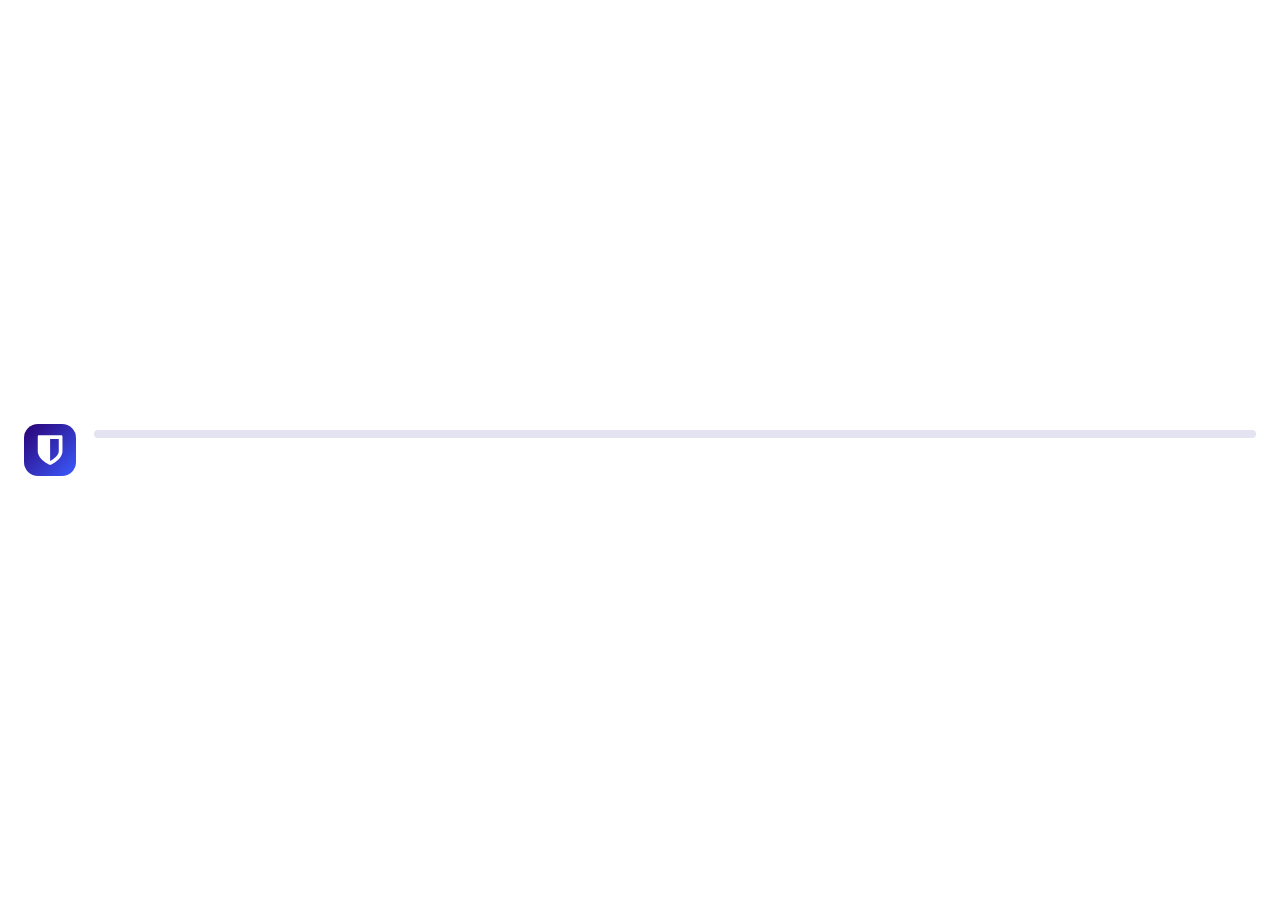
<file: ui/update.html>
<!doctype html>
<html lang="fr">
<head>
  <meta charset="utf-8">
  <title>Lightwarden</title>
  <link rel="stylesheet" href="style.css">
  <link rel="stylesheet" href="update.css">
</head>
<body class="upd-win">
  <div class="logo">
    <svg viewBox="62 62 156 186" aria-hidden="true"><path fill="currentColor" d="M189.909 161.837V90.424H140V217.294C148.838 212.608 156.748 207.512 163.729 202.007C181.183 188.32 189.909 174.93 189.909 161.837ZM211.299 76.1413V161.837C211.299 168.235 210.055 174.576 207.567 180.862C205.079 187.148 201.997 192.727 198.32 197.6C194.644 202.472 190.262 207.214 185.175 211.826C180.087 216.439 175.39 220.27 171.082 223.32C166.774 226.369 162.281 229.252 157.602 231.967C152.923 234.682 149.6 236.524 147.631 237.491C145.663 238.458 144.085 239.202 142.897 239.722C142.005 240.169 141.04 240.392 140 240.392C138.96 240.392 137.995 240.169 137.104 239.722C135.915 239.202 134.337 238.458 132.369 237.491C130.401 236.524 127.077 234.682 122.398 231.967C117.719 229.252 113.226 226.369 108.918 223.32C104.611 220.27 99.913 216.439 94.8256 211.826C89.7381 207.214 85.3562 202.472 81.6798 197.6C78.0035 192.727 74.9213 187.148 72.4332 180.862C69.9452 174.576 68.7012 168.235 68.7012 161.837V76.1413C68.7012 74.2072 69.4067 72.5335 70.8179 71.1201C72.229 69.7067 73.9001 69 75.8311 69H204.169C206.1 69 207.771 69.7067 209.182 71.1201C210.594 72.5335 211.299 74.2072 211.299 76.1413Z"/></svg>
  </div>
  <main>
    <h1 id="title"></h1>
    <div class="bar" id="bar" role="progressbar" aria-valuemin="0" aria-valuemax="100"><div id="fill"></div></div>
    <div class="row"><span id="sub" class="muted"></span><button id="close" class="ghost hidden"></button></div>
  </main>
  <script src="update.js"></script>
</body>
</html>
</file>
<file: ui/style.css>
:root {
  --bg: #f6f6fc; --side: #eeeef9; --card: #ffffff; --raised: #ffffff;
  --line: #e3e3f1; --line-strong: #cfd0e6;
  --text: #0f172a; --muted: #64748b; --faint: #94a3b8;
  --accent: #3b3fe0; --accent-hover: #2d2bbf; --accent-soft: rgba(59, 63, 224, .1); --on-accent: #fff;
  --hover: rgba(15, 23, 42, .05); --sel: rgba(59, 63, 224, .1); --sel-line: rgba(59, 63, 224, .45);
  --danger: #d92d20; --ok: #12a150; --mark: rgba(250, 204, 21, .45);
  --pw-num: #3b3fe0; --pw-sym: #c2410c;
  --shadow: 0 12px 32px rgba(15, 23, 42, .14), 0 2px 6px rgba(15, 23, 42, .06);
  --radius: 10px;
  color-scheme: light;
}
@media (prefers-color-scheme: dark) {
  :root:not([data-theme="light"]) {
    --bg: #0d0d24; --side: #09091b; --card: #141432; --raised: #1a1a3e;
    --line: #23234a; --line-strong: #323264;
    --text: #e6ebf5; --muted: #8b98b2; --faint: #5d6a83;
    --accent: #6f73ff; --accent-hover: #8a8dff; --accent-soft: rgba(111, 115, 255, .16); --on-accent: #fff;
    --hover: rgba(255, 255, 255, .045); --sel: rgba(111, 115, 255, .18); --sel-line: rgba(111, 115, 255, .55);
    --danger: #ff6b5f; --mark: rgba(250, 204, 21, .32);
    --pw-num: #9a9dff; --pw-sym: #ff9b6a;
    --shadow: 0 16px 40px rgba(0, 0, 0, .5), 0 2px 8px rgba(0, 0, 0, .3);
    color-scheme: dark;
  }
}
:root[data-theme="dark"] {
  --bg: #0d0d24; --side: #09091b; --card: #141432; --raised: #1a1a3e;
  --line: #23234a; --line-strong: #323264;
  --text: #e6ebf5; --muted: #8b98b2; --faint: #5d6a83;
  --accent: #6f73ff; --accent-hover: #8a8dff; --accent-soft: rgba(111, 115, 255, .16); --on-accent: #fff;
  --hover: rgba(255, 255, 255, .045); --sel: rgba(111, 115, 255, .18); --sel-line: rgba(111, 115, 255, .55);
  --danger: #ff6b5f; --mark: rgba(250, 204, 21, .32);
  --pw-num: #9a9dff; --pw-sym: #ff9b6a;
  --shadow: 0 16px 40px rgba(0, 0, 0, .5), 0 2px 8px rgba(0, 0, 0, .3);
  color-scheme: dark;
}

* { box-sizing: border-box; }
html, body { margin: 0; height: 100%; }
body {
  background: var(--bg); color: var(--text);
  font: 14px/1.45 Inter, "Segoe UI Variable", "Segoe UI", system-ui, -apple-system, "Noto Sans", sans-serif;
  -webkit-font-smoothing: antialiased; overflow: hidden; user-select: none; -webkit-user-select: none;
}
button { font: inherit; color: inherit; cursor: pointer; }
input, select { font: inherit; color: inherit; }
.hidden { display: none !important; }
.invisible { visibility: hidden; }
.muted { color: var(--muted); }
:focus-visible { outline: 2px solid var(--accent); outline-offset: 2px; }
mark { background: var(--mark); color: inherit; border-radius: 3px; padding: 0 1px; }
kbd {
  font: 600 11px/1 ui-monospace, "SF Mono", "Cascadia Mono", monospace; color: var(--muted);
  border: 1px solid var(--line-strong); border-bottom-width: 2px; border-radius: 5px; padding: 3px 5px; background: var(--card);
}
::-webkit-scrollbar { width: 10px; height: 10px; }
::-webkit-scrollbar-thumb { background: var(--line-strong); border-radius: 10px; border: 3px solid transparent; background-clip: padding-box; }
::-webkit-scrollbar-track { background: transparent; }

.ic { width: 18px; height: 18px; flex: none; }
.ic.sm { width: 15px; height: 15px; }

/* buttons */
.primary {
  display: inline-flex; align-items: center; justify-content: center; gap: 8px;
  height: 42px; border: 0; border-radius: var(--radius); background: var(--accent); color: var(--on-accent);
  font-weight: 600; transition: background .15s, transform .05s;
}
.primary:hover { background: var(--accent-hover); }
.primary:active { transform: translateY(1px); }
.primary[disabled] { opacity: .6; cursor: progress; }
.ghost {
  display: inline-flex; align-items: center; justify-content: center; gap: 8px; height: 36px; padding: 0 12px;
  border: 1px solid var(--line); border-radius: var(--radius); background: transparent; font-weight: 500;
}
.ghost:hover { background: var(--hover); border-color: var(--line-strong); }
.icon-btn {
  display: inline-grid; place-items: center; width: 34px; height: 34px; padding: 0;
  border: 0; border-radius: 8px; background: transparent; color: var(--muted);
}
.icon-btn:hover { background: var(--hover); color: var(--text); }
.icon-btn.sm { width: 28px; height: 28px; }
.icon-btn.on { color: var(--accent); }
.spinner { width: 16px; height: 16px; border: 2px solid rgba(255,255,255,.4); border-top-color: #fff; border-radius: 50%; animation: spin .7s linear infinite; }
@keyframes spin { to { transform: rotate(360deg); } }

/* logo */
.logo { display: grid; place-items: center; width: 32px; height: 32px; border-radius: 9px; background: linear-gradient(135deg, #2A0072, #3B5CFF); color: #fff; flex: none; }
.logo svg { width: 62%; height: 62%; }

/* ---------- login ---------- */
.login-wrap {
  height: 100vh; display: grid; place-items: center; padding: 24px; overflow: auto;
  background: radial-gradient(1200px 600px at 50% -10%, var(--accent-soft), transparent 60%), var(--bg);
}
.login-card {
  width: min(420px, 100%); display: flex; flex-direction: column; gap: 14px; padding: 32px;
  background: var(--card); border: 1px solid var(--line); border-radius: 18px; box-shadow: var(--shadow);
}
.login-card .logo { width: 56px; height: 56px; border-radius: 16px; margin: 0 auto 4px; }
.login-card h1 { margin: 0; font-size: 22px; text-align: center; letter-spacing: -.01em; }
.login-card p { margin: -6px 0 6px; text-align: center; }
.seg { display: grid; grid-template-columns: repeat(3, 1fr); padding: 4px; gap: 4px; background: var(--bg); border: 1px solid var(--line); border-radius: var(--radius); }
.seg button { height: 32px; border: 0; border-radius: 7px; background: transparent; color: var(--muted); font-size: 13px; font-weight: 500; }
.seg button.on { background: var(--card); color: var(--text); box-shadow: 0 1px 3px rgba(0,0,0,.12); }
.err { color: var(--danger); font-size: 13px; min-height: 0; }
.err:empty { display: none; }

/* form fields */
.fld { display: flex; flex-direction: column; gap: 6px; }
.fld-l { font-size: 13px; font-weight: 600; }
.fld input, .select select {
  width: 100%; height: 40px; padding: 0 12px; border: 1px solid var(--line-strong); border-radius: var(--radius);
  background: var(--bg); outline: none; transition: border-color .15s, box-shadow .15s; user-select: text;
}
.fld input:focus, .select select:focus { border-color: var(--accent); box-shadow: 0 0 0 3px var(--accent-soft); }
.pw { position: relative; }
.pw input { padding-right: 44px; }
.pw .icon-btn { position: absolute; right: 4px; top: 6px; }
.select { position: relative; }
.select select { appearance: none; -webkit-appearance: none; padding-right: 36px; cursor: pointer; }
.select .ic { position: absolute; right: 12px; top: 11px; color: var(--muted); pointer-events: none; }
.hint { display: block; font-size: 12px; color: var(--muted); margin-top: 2px; }
.chk { display: flex; gap: 12px; align-items: flex-start; cursor: pointer; }
.chk input { position: absolute; opacity: 0; pointer-events: none; }
.chk .box {
  flex: none; display: grid; place-items: center; width: 18px; height: 18px; margin-top: 1px;
  border: 1.5px solid var(--line-strong); border-radius: 5px; color: transparent; transition: all .12s;
}
.chk .box .ic { width: 13px; height: 13px; stroke-width: 3; }
.chk input:checked + .box { background: var(--accent); border-color: var(--accent); color: #fff; }
.chk input:focus-visible + .box { outline: 2px solid var(--accent); outline-offset: 2px; }
.chk-l { font-weight: 600; }

/* ---------- shell ---------- */
#shell { display: grid; grid-template-columns: 264px minmax(300px, 380px) 1fr; height: 100vh; }

.side { display: flex; flex-direction: column; min-height: 0; background: var(--side); border-right: 1px solid var(--line); }
.brand { display: flex; align-items: center; gap: 10px; padding: 16px 16px 10px; font-weight: 700; font-size: 16px; letter-spacing: -.01em; }
.acct {
  display: flex; align-items: center; gap: 10px; margin: 4px 10px 8px; padding: 8px 10px; text-align: left;
  border: 1px solid var(--line); border-radius: var(--radius); background: var(--card);
}
.acct:hover { border-color: var(--line-strong); }
.acct .who { flex: 1; min-width: 0; }
.acct .who b, .acct .who span { display: block; overflow: hidden; text-overflow: ellipsis; white-space: nowrap; }
.acct .who b { font-size: 13px; font-weight: 600; }
.acct .who span { font-size: 12px; color: var(--muted); }
.acct > .ic { color: var(--muted); }
.av {
  display: grid; place-items: center; width: 30px; height: 30px; border-radius: 50%; flex: none;
  background: var(--accent-soft); color: var(--accent); font-weight: 700; font-size: 13px;
}
.side-scroll { flex: 1; min-height: 0; overflow-y: auto; padding: 4px 10px 10px; }
.side-h { padding: 14px 8px 6px; font-size: 11px; font-weight: 700; letter-spacing: .06em; text-transform: uppercase; color: var(--faint); }
.row {
  display: flex; align-items: center; gap: 9px; height: 34px; padding: 0 8px; border-radius: 8px;
  color: var(--text); cursor: pointer; white-space: nowrap;
}
.row:hover { background: var(--hover); }
.row.sel { background: var(--sel); color: var(--accent); font-weight: 600; }
.row .ic { color: var(--muted); }
.row.sel .ic { color: var(--accent); }
.row .label { flex: 1; overflow: hidden; text-overflow: ellipsis; }
.row .count { font-size: 12px; color: var(--faint); font-variant-numeric: tabular-nums; }
.tree-row { padding-left: calc(var(--d) * 16px + 2px); gap: 4px; }
.tree-row .label { margin-left: 4px; }
.twist { display: grid; place-items: center; width: 20px; height: 20px; padding: 0; border: 0; background: none; border-radius: 5px; color: var(--muted); }
.twist:hover { background: var(--hover); }
.twist .ic { width: 14px; height: 14px; }
.side-foot { display: flex; gap: 6px; align-items: center; padding: 10px; border-top: 1px solid var(--line); }
.side-foot .ghost { flex: 1; }

/* list */
.list { display: flex; flex-direction: column; min-height: 0; border-right: 1px solid var(--line); background: var(--bg); }
.search {
  display: flex; align-items: center; gap: 8px; margin: 14px 14px 6px; padding: 0 6px 0 12px; height: 42px;
  background: var(--card); border: 1px solid var(--line); border-radius: 12px; transition: border-color .15s, box-shadow .15s;
}
.search:focus-within { border-color: var(--accent); box-shadow: 0 0 0 3px var(--accent-soft); }
.search > .ic { color: var(--muted); }
.search input { flex: 1; min-width: 0; height: 100%; border: 0; outline: 0; background: transparent; user-select: text; }
.search input::placeholder { color: var(--faint); }
.list-h { display: flex; justify-content: space-between; align-items: baseline; padding: 8px 18px 6px; }
.list-h b { font-size: 13px; overflow: hidden; text-overflow: ellipsis; white-space: nowrap; }
.list-h span { font-size: 12px; color: var(--muted); flex: none; margin-left: 8px; }
.list-h .ghost.sm { padding: 2px 8px; font-size: 12px; margin-left: 8px; flex: none; }
.items { flex: 1; min-height: 0; overflow-y: auto; padding: 2px 8px 12px; outline: none; }
.item {
  position: relative; display: flex; align-items: center; gap: 12px; padding: 9px 10px; margin-bottom: 2px;
  border-radius: 10px; cursor: pointer; border: 1px solid transparent;
}
.item:hover { background: var(--hover); }
.item.sel { background: var(--sel); border-color: var(--sel-line); }
.item .meta { flex: 1; min-width: 0; }
.item .name, .item .sub, .item .path { overflow: hidden; text-overflow: ellipsis; white-space: nowrap; }
.item .name { font-weight: 600; }
.item .sub { font-size: 12.5px; color: var(--muted); }
.item .path { display: flex; align-items: center; gap: 4px; font-size: 11.5px; color: var(--faint); }
.item .path .ic { width: 12px; height: 12px; }
.quick { display: none; gap: 2px; }
.item:hover .quick, .item.sel .quick { display: flex; }
.fav {
  display: grid; place-items: center; width: 36px; height: 36px; flex: none; border-radius: 10px;
  background: var(--card); border: 1px solid var(--line); color: var(--muted); overflow: hidden;
}
.fav img { width: 22px; height: 22px; }
.fav.lg { width: 56px; height: 56px; border-radius: 14px; }
.fav.lg img { width: 34px; height: 34px; }
.fav.lg .ic { width: 26px; height: 26px; }
.k1 { color: #2f80ed; } .k2 { color: #d97706; } .k3 { color: #059669; } .k4 { color: #8b5cf6; } .k5 { color: #0891b2; }

.empty { display: grid; place-items: center; align-content: center; gap: 10px; height: 100%; padding: 24px; text-align: center; color: var(--muted); }
.empty .bubble { display: grid; place-items: center; width: 64px; height: 64px; border-radius: 20px; background: var(--accent-soft); color: var(--accent); }
.empty .bubble .ic { width: 28px; height: 28px; }
.empty b { color: var(--text); font-size: 15px; }
.empty .logo { width: 64px; height: 64px; border-radius: 18px; }

/* detail */
.detail { min-width: 0; overflow-y: auto; }
.d-wrap { max-width: 760px; margin: 0 auto; padding: 32px 36px 48px; }
.d-head { display: flex; align-items: center; gap: 16px; margin-bottom: 22px; }
.d-head h1 { margin: 0 0 6px; font-size: 24px; line-height: 1.2; letter-spacing: -.015em; overflow-wrap: anywhere; user-select: text; }
.chips { display: flex; flex-wrap: wrap; gap: 6px; }
.chip { display: inline-flex; align-items: center; gap: 5px; height: 24px; padding: 0 9px; border-radius: 999px; background: var(--hover); color: var(--muted); font-size: 12px; font-weight: 500; }
.chip .ic { width: 13px; height: 13px; }
.group { background: var(--card); border: 1px solid var(--line); border-radius: 14px; overflow: hidden; margin-bottom: 16px; }
.group-h { padding: 12px 16px 0; font-size: 11px; font-weight: 700; letter-spacing: .06em; text-transform: uppercase; color: var(--faint); }
.field { display: flex; align-items: center; gap: 8px; padding: 12px 10px 12px 16px; }
.field + .field { border-top: 1px solid var(--line); }
.field:hover { background: var(--hover); }
.field .fv { flex: 1; min-width: 0; }
.field label { display: block; font-size: 12px; color: var(--muted); margin-bottom: 2px; }
.val { font-size: 15px; overflow-wrap: anywhere; user-select: text; -webkit-user-select: text; cursor: text; }
.val.mono { font-family: ui-monospace, "SF Mono", "Cascadia Mono", "JetBrains Mono", monospace; letter-spacing: .02em; }
.val a { color: var(--accent); text-decoration: none; }
.pw-n { color: var(--pw-num); } .pw-s { color: var(--pw-sym); }
.notes { padding: 12px 16px 16px; white-space: pre-wrap; overflow-wrap: anywhere; user-select: text; -webkit-user-select: text; }

/* context menu */
.menu {
  position: fixed; z-index: 50; min-width: 230px; max-width: 320px; padding: 6px;
  background: var(--raised); border: 1px solid var(--line-strong); border-radius: 12px; box-shadow: var(--shadow);
  animation: pop .1s ease-out;
}
@keyframes pop { from { opacity: 0; transform: scale(.97); } }
.menu button {
  display: flex; align-items: center; gap: 10px; width: 100%; height: 34px; padding: 0 10px;
  border: 0; border-radius: 7px; background: none; text-align: left; font-size: 13.5px;
}
.menu button:hover:not([disabled]), .menu button:focus-visible { background: var(--accent); color: var(--on-accent); outline: none; }
.menu button:hover:not([disabled]) .ic, .menu button:hover:not([disabled]) kbd { color: inherit; }
.menu button[disabled] { opacity: .4; cursor: default; }
.menu button span { flex: 1; overflow: hidden; text-overflow: ellipsis; white-space: nowrap; }
.menu .ic { color: var(--muted); width: 16px; height: 16px; }
.menu kbd { border: 0; background: none; padding: 0; }
.menu .sep { height: 1px; margin: 5px 4px; background: var(--line); }
.menu .av, .menu button .av { width: 24px; height: 24px; flex: none; font-size: 11px; }
.menu .sub { font-size: 11.5px; color: var(--muted); }
.menu button:hover .sub { color: inherit; opacity: .8; }

/* modals */
.backdrop { position: fixed; inset: 0; z-index: 40; display: grid; place-items: center; padding: 20px; background: rgba(4, 8, 18, .55); backdrop-filter: blur(3px); animation: fade .12s; }
@keyframes fade { from { opacity: 0; } }
.modal {
  width: min(680px, 100%); max-height: calc(100vh - 40px); display: flex; flex-direction: column;
  background: var(--card); border: 1px solid var(--line); border-radius: 16px; box-shadow: var(--shadow); animation: pop .14s ease-out;
}
.modal.sm { width: min(420px, 100%); }
.modal-h { display: flex; align-items: center; gap: 12px; padding: 20px 20px 0 24px; }
.modal-h h2 { flex: 1; margin: 0; font-size: 18px; font-weight: 600; }
.tabs { display: flex; gap: 22px; margin: 14px 24px 0; border-bottom: 1px solid var(--line); }
.tabs button { padding: 10px 0; border: 0; border-bottom: 2px solid transparent; margin-bottom: -1px; background: none; color: var(--muted); font-weight: 500; }
.tabs button.on { color: var(--accent); border-bottom-color: var(--accent); }
.modal-b { display: flex; flex-direction: column; gap: 18px; padding: 20px 24px 24px; overflow-y: auto; }
.modal-f { display: flex; justify-content: flex-end; gap: 8px; padding: 0 24px 20px; }
.modal-f .primary { height: 36px; padding: 0 16px; }
.danger { background: var(--danger) !important; }
.keys { display: grid; grid-template-columns: 1fr auto; gap: 10px 24px; align-items: center; }
.keys span:nth-child(odd) { color: var(--text); }
.keys span:nth-child(even) { display: flex; gap: 4px; justify-content: flex-end; }

/* toast */
.toast {
  position: fixed; left: 50%; bottom: 24px; z-index: 60; display: flex; align-items: center; gap: 8px;
  padding: 10px 16px; border-radius: 999px; background: var(--text); color: var(--bg); font-weight: 600; font-size: 13px;
  box-shadow: var(--shadow); transform: translate(-50%, 20px); opacity: 0; pointer-events: none; transition: all .18s ease;
}
.toast.show { transform: translate(-50%, 0); opacity: 1; }
.toast .ic { width: 16px; height: 16px; color: var(--ok); }
.toast.bad .ic { color: var(--danger); }

/* ---------- v0.3: editing, folders, drag & drop ---------- */
body.busy, body.busy * { cursor: progress !important; }
.grow { flex: 1; min-width: 0; }
.req { color: var(--danger); }
.list-top { display: flex; gap: 8px; align-items: center; margin: 14px 14px 6px; }
.list-top .search { flex: 1; margin: 0; }
.new-btn { width: 42px; height: 42px; padding: 0; border-radius: 12px; flex: none; }
.side-h { display: flex; align-items: center; justify-content: space-between; border-radius: 8px; padding-right: 4px; }
.icon-btn.xs { width: 22px; height: 22px; border-radius: 6px; }
.icon-btn.xs .ic { width: 14px; height: 14px; }
.icon-btn[disabled] { opacity: .35; cursor: default; }
.add-folder { width: 100%; border: 1px dashed var(--line-strong); background: none; color: var(--muted); }
#b-sync.spin .ic { animation: spin .8s linear infinite; }

.d-head .d-tools { display: flex; gap: 6px; align-self: flex-start; }
.btn-row { display: flex; flex-wrap: wrap; gap: 8px; margin: -4px 0 16px; }
.group.pad { padding: 4px 16px 16px; }
.group.pad .group-h { padding: 12px 0 10px; }
.group.pad .btn-row { margin: 0 0 6px; }
.group.pad > .hint { margin-bottom: 12px; }
.grid { display: grid; grid-template-columns: repeat(auto-fill, minmax(240px, 1fr)); gap: 14px 16px; }
.grid .fld:has(textarea) { grid-column: 1 / -1; }
.fld textarea {
  width: 100%; min-height: 88px; padding: 10px 12px; resize: vertical; border: 1px solid var(--line-strong); border-radius: var(--radius);
  background: var(--bg); outline: none; font: inherit; color: inherit; user-select: text; transition: border-color .15s, box-shadow .15s;
}
.fld textarea:focus { border-color: var(--accent); box-shadow: 0 0 0 3px var(--accent-soft); }
.fld input[readonly] { color: var(--muted); background: transparent; border-style: dashed; }
.mono, .fld .mono { font-family: ui-monospace, "SF Mono", "Cascadia Mono", "JetBrains Mono", monospace; font-size: 12.5px; }
.masked { -webkit-text-security: disc; }
.pw textarea { padding-right: 44px; }
.pw.with-btns input { padding-right: 76px; }
.pw .in-btns { position: absolute; right: 4px; top: 6px; display: flex; gap: 2px; }
.pw .in-btns .icon-btn { position: static; }
.ed-actions { position: sticky; bottom: 0; display: flex; justify-content: flex-end; gap: 8px; padding: 14px 0 4px; background: linear-gradient(transparent, var(--bg) 35%); }
.ed-actions .primary { height: 38px; padding: 0 16px; }
.ed-actions kbd { margin-left: 6px; }
kbd.on-accent { color: rgba(255,255,255,.85); background: rgba(255,255,255,.12); border-color: rgba(255,255,255,.25); }
.editor .err { margin: -4px 0 8px; }
.field.multi { align-items: flex-start; }
.val.pre { white-space: pre; overflow-x: auto; font-size: 12px; line-height: 1.5; max-height: 280px; }

.menu button.danger-item { color: var(--danger); }
.menu button.danger-item .ic { color: var(--danger); }
.menu button.danger-item:hover:not([disabled]) { background: var(--danger); color: #fff; }

/* drag & drop */
.dragging { opacity: .45; }
.drop-over { background: var(--sel) !important; box-shadow: inset 0 0 0 2px var(--accent); color: var(--accent); }
body.dnd .tree-row, body.dnd [data-drop] { transition: background .1s; }
.dropzone { transition: box-shadow .15s, background .15s; }
#ssh-drop.drop-over { box-shadow: 0 0 0 2px var(--accent), 0 0 0 6px var(--accent-soft); background: var(--card) !important; color: inherit; }
#shell.drop-over { box-shadow: inset 0 0 0 3px var(--accent); background: none !important; color: inherit; }

/* updates section */
.upd { display: flex; flex-direction: column; gap: 10px; padding: 14px 16px; border: 1px solid var(--line); border-radius: 12px; background: var(--bg); }
.upd-h { display: flex; justify-content: space-between; align-items: baseline; gap: 10px; flex-wrap: wrap; }
.upd-status { font-size: 13px; color: var(--muted); min-height: 18px; }
.upd-status.ok { color: var(--ok); }
.upd-status.new { color: var(--accent); font-weight: 600; }
.upd-status.err { color: var(--danger); }
.upd .btn-row { margin: 0; }
.upd .primary { height: 36px; padding: 0 14px; }
.primary[disabled] { cursor: default; }

/* ---------- PIN & SSH agent help ---------- */
.pin-intro { margin: 0 0 14px; font-size: 13px; line-height: 1.5; }
.modal-b .fld + .fld { margin-top: 12px; }
#pin-err { margin-top: 10px; }
.ssh-help { margin-top: 4px; }
.ssh-help p { margin: 8px 0 6px; font-size: 13px; line-height: 1.5; }
.ssh-help .hint { margin: 4px 0 0; line-height: 1.5; }
.ssh-help code { font-family: ui-monospace, "SF Mono", "Cascadia Mono", "JetBrains Mono", monospace; font-size: 12px; padding: 1px 5px; border-radius: 5px; background: var(--accent-soft); }
.ssh-os { border: 1px solid var(--line); border-radius: 10px; background: var(--card); padding: 0 12px; }
.ssh-os summary { cursor: pointer; padding: 10px 0; font-weight: 600; font-size: 13.5px; }
.ssh-os[open] { padding-bottom: 10px; }
.ssh-os summary:focus-visible { outline: 2px solid var(--accent); outline-offset: 2px; border-radius: 6px; }
.code { position: relative; }
.code pre {
  margin: 0; padding: 9px 40px 9px 12px; border-radius: 8px; border: 1px solid var(--line); background: var(--bg);
  font-family: ui-monospace, "SF Mono", "Cascadia Mono", "JetBrains Mono", monospace; font-size: 12px;
  white-space: pre-wrap; word-break: break-all; user-select: text;
}
.code .icon-btn { position: absolute; top: 6px; right: 6px; }

/* about dialog */
.about { display: flex; flex-direction: column; align-items: center; gap: 6px; padding: 28px 28px 24px; text-align: center; }
.about h2 { margin: 6px 0 0; font-size: 22px; letter-spacing: -.01em; }
.about-logo { width: 72px; height: 72px; border-radius: 18px; }
.about-ver { font-size: 12.5px; color: var(--muted); font-variant-numeric: tabular-nums; }
.about-links { display: flex; flex-direction: column; gap: 8px; width: 100%; margin: 14px 0 4px; }
.about .primary { margin-top: 12px; min-width: 120px; }

/* offline: read-only */
.offline-pill { display: flex; align-items: center; gap: 8px; margin: 0 12px 8px; padding: 7px 10px; border-radius: 8px; font-size: 12px; background: color-mix(in srgb, var(--danger) 14%, transparent); color: var(--danger); }
.offline-pill .ic { width: 14px; height: 14px; }
body.offline #b-new, body.offline #b-newfolder, body.offline #b-firstfolder,
body.offline [data-act="edit"], body.offline [data-act="delete"] { opacity: .35; pointer-events: none; }

/* generator */
.gen { display: flex; flex-direction: column; gap: 14px; }
.gen-out { display: flex; align-items: center; gap: 6px; padding: 10px 12px; border: 1px solid var(--border, rgba(127,127,127,.3)); border-radius: 10px; }
.gen-val { flex: 1; min-width: 0; font-size: 16px; line-height: 1.4; word-break: break-all; user-select: all; }
.gen-bits { display: flex; align-items: center; gap: 10px; font-size: 12px; color: var(--muted); }
.gen-bar { flex: 1; height: 6px; border-radius: 3px; background: rgba(127,127,127,.25); overflow: hidden; }
.gen-bar i { display: block; height: 100%; background: var(--danger); }
.gen-bits.mid .gen-bar i { background: #f5a524; }
.gen-bits.good .gen-bar i { background: var(--ok); }
.gen-opts { display: flex; flex-direction: column; gap: 12px; }
.gen-opts input[type=range] { width: 100%; accent-color: var(--accent); }
/* TOTP */
.totp { font-size: 22px; letter-spacing: .08em; }
.totp-t { font-size: 12px; color: var(--muted); min-width: 28px; text-align: right; }
.totp-t.low { color: var(--danger); }
</file>
<file: ui/update.css>
body.upd-win { display: flex; align-items: center; gap: 18px; padding: 22px 24px; background: var(--card); height: 100vh; }
.upd-win .logo { width: 52px; height: 52px; border-radius: 14px; }
.upd-win main { flex: 1; min-width: 0; }
.upd-win h1 { margin: 0 0 12px; font-size: 16px; font-weight: 600; }
.bar { position: relative; height: 8px; border-radius: 99px; background: var(--line); overflow: hidden; }
#fill { height: 100%; width: 0; border-radius: inherit; background: linear-gradient(90deg, #2A0072, #3B5CFF); transition: width .2s ease; }
.bar.indeterminate #fill { width: 35% !important; position: absolute; animation: slide 1.1s ease-in-out infinite; }
@keyframes slide { from { left: -35%; } to { left: 100%; } }
.bar.error #fill { background: var(--danger); width: 100%; }
.upd-win .row { display: flex; align-items: center; justify-content: space-between; gap: 10px; margin-top: 10px; min-height: 30px; }
#sub { font-size: 12.5px; overflow: hidden; text-overflow: ellipsis; }
#sub.err { color: var(--danger); white-space: normal; }
#close { height: 30px; flex: none; }
</file>
